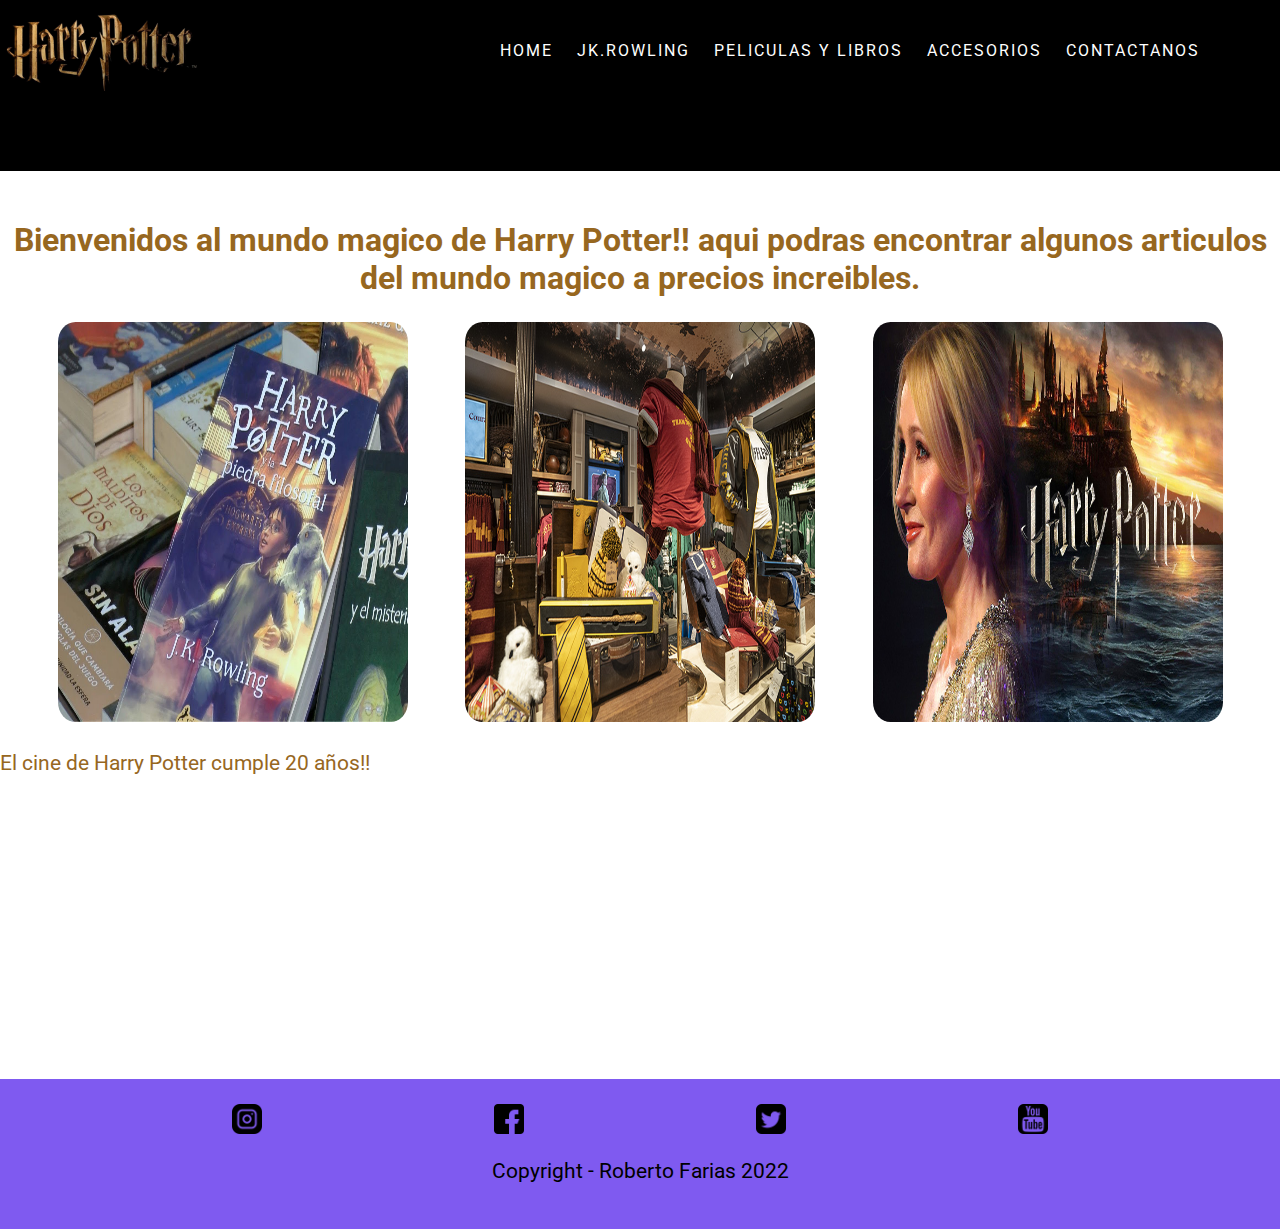
<file: index.html>
<!DOCTYPE html>
<html lang="en">
<head>
    <meta charset="UTF-8">
    <meta http-equiv="X-UA-Compatible" content="IE=edge">
    <meta name="viewport" content="width=device-width, initial-scale=1.0"> 
    <meta name="description" content="Tienda de Harry Potter">
    <meta name="keywords" content="Harry Potter,wizard world,hogwarts,tienda Harry Potter">
    <title>HARRY POTTER Store</title>
    <link rel="icon" type="image/x-icon" href="/assest/img/favicon.ico">
    <link rel="stylesheet" href="assest/css/main.css">
    <link rel="stylesheet" href="/assest/css/index.css">
    <link rel="preconnect" href="https://fonts.googleapis.com">
 <link rel="preconnect" href="https://fonts.gstatic.com" crossorigin>
 <link href="https://fonts.googleapis.com/css2?family=Roboto:ital,wght@0,700;1,300&display=swap" rel="stylesheet">
    
</head>

<body>
    <header class="hero">
        <nav class="nav container" id="nav">
            
            <h1 class="logo"><a href="/index.html"><img src="/assest/img/logo.jpg" alt="logo"></a></h1>
            <ul class="nav__links">
                <li class="nav__item">
                    <a href="/index.html" class="nav__link">HOME</a>
                </li>
            
                <li class="nav__item">
                    <a href="pages/jkrowling.html" class="nav__link">JK.ROWLING</a>
                </li>
            
                <li class="nav__item">
                    <a href="/pages/Libros y Peliculas.html" class="nav__link">PELICULAS Y LIBROS</a>
                </li>
            
                <li class="nav__item">
                    <a href="pages/Accesorios.html" class="nav__link">ACCESORIOS</a>
                </li>
            
                <li class="nav__item">
                    <a href="pages/contactanos.html" class="nav__link">CONTACTANOS</a>
                </li>
            </ul>
            
            <a href="#nav" class="nav__hamburguer"><img src="/assest/img/menu.png" class="nav__icon"></a>
            <a href="#" class="nav__close"><img src="/assest/img/cerrar.png" class="nav__icon"></a>
    
    
        </nav>
    </header>
     <!-- termina menu -->
    
    <div class="texto--inicio">
        <h1>Bienvenidos al mundo magico de Harry Potter!!
            aqui podras encontrar algunos articulos del mundo magico a precios increibles. </h1>
    </div>

    <div class="inicio__index">
        <div><a href="/pages/Libros y Peliculas.html">
            <img src="/assest/img/libros Harry potter.jpg"  alt="Harry Potter"></a></div>
        <div><a href="/pages/Accesorios.html">
            <img  src="/assest/img/accesoriosprincipal.jpg"  alt="Accesorios"></a></div>
        <div><a href="/pages/jkrowling.html">
            <img src="/assest/img/JK Rowling portada inicio.jfif"  alt="jkrowling"></a></div> 
        
    </div>  
    


    <div id="texo__video">
        <p>El cine de Harry Potter cumple 20 años!!</p>
    </div>

    <section id="video">
        <iframe src="https://www.youtube.com/embed/QT7iGoNpc7M" title="YouTube video player" frameborder="0"
            allow="accelerometer; autoplay; clipboard-write; encrypted-media; gyroscope; picture-in-picture"
            allowfullscreen></iframe>
    </section>

    <footer>
        <div class="redes__sociales">
            <div>
                <a href="https://www.instagram.com/harrypotterfilm/?hl=es" target="_blank"><img
                        src="assest/img/instagram.png" width="30px" alt="Instagram"></a>
            </div>
            <div>
                <a href="https://www.facebook.com/harrypottermovie/?hc_ref=ARS9vyvfcJkkVU-HvYzM0HEhamY8pbJEvZfAZH_Q97wkhyXbX2sq4M5QRHkHtj5Veew&fref=nf&__tn__=kC-R"
                    target="_blank"><img src="assest/img/facebook.png" width="30px" alt="Facebook"></a>
            </div>
            <div>
                <a href="https://twitter.com/harrypotterfilm" target="_blank"><img src="assest/img/signo-de-twitter.png"
                        width="30px" alt="Twitter"></a>
            </div>
            <div>
                <a href="https://www.youtube.com/channel/UCn4M2FRFieSxnG8GDenWGvA" target="_blank"><img class="foto--redes"
                        src="assest/img/logotipo-de-youtube.png" width="30px" alt=" youtube"></a>
            </div>
        </div>
        <p>Copyright - Roberto Farias 2022</p>
    </footer>


</body>



</html>
</file>
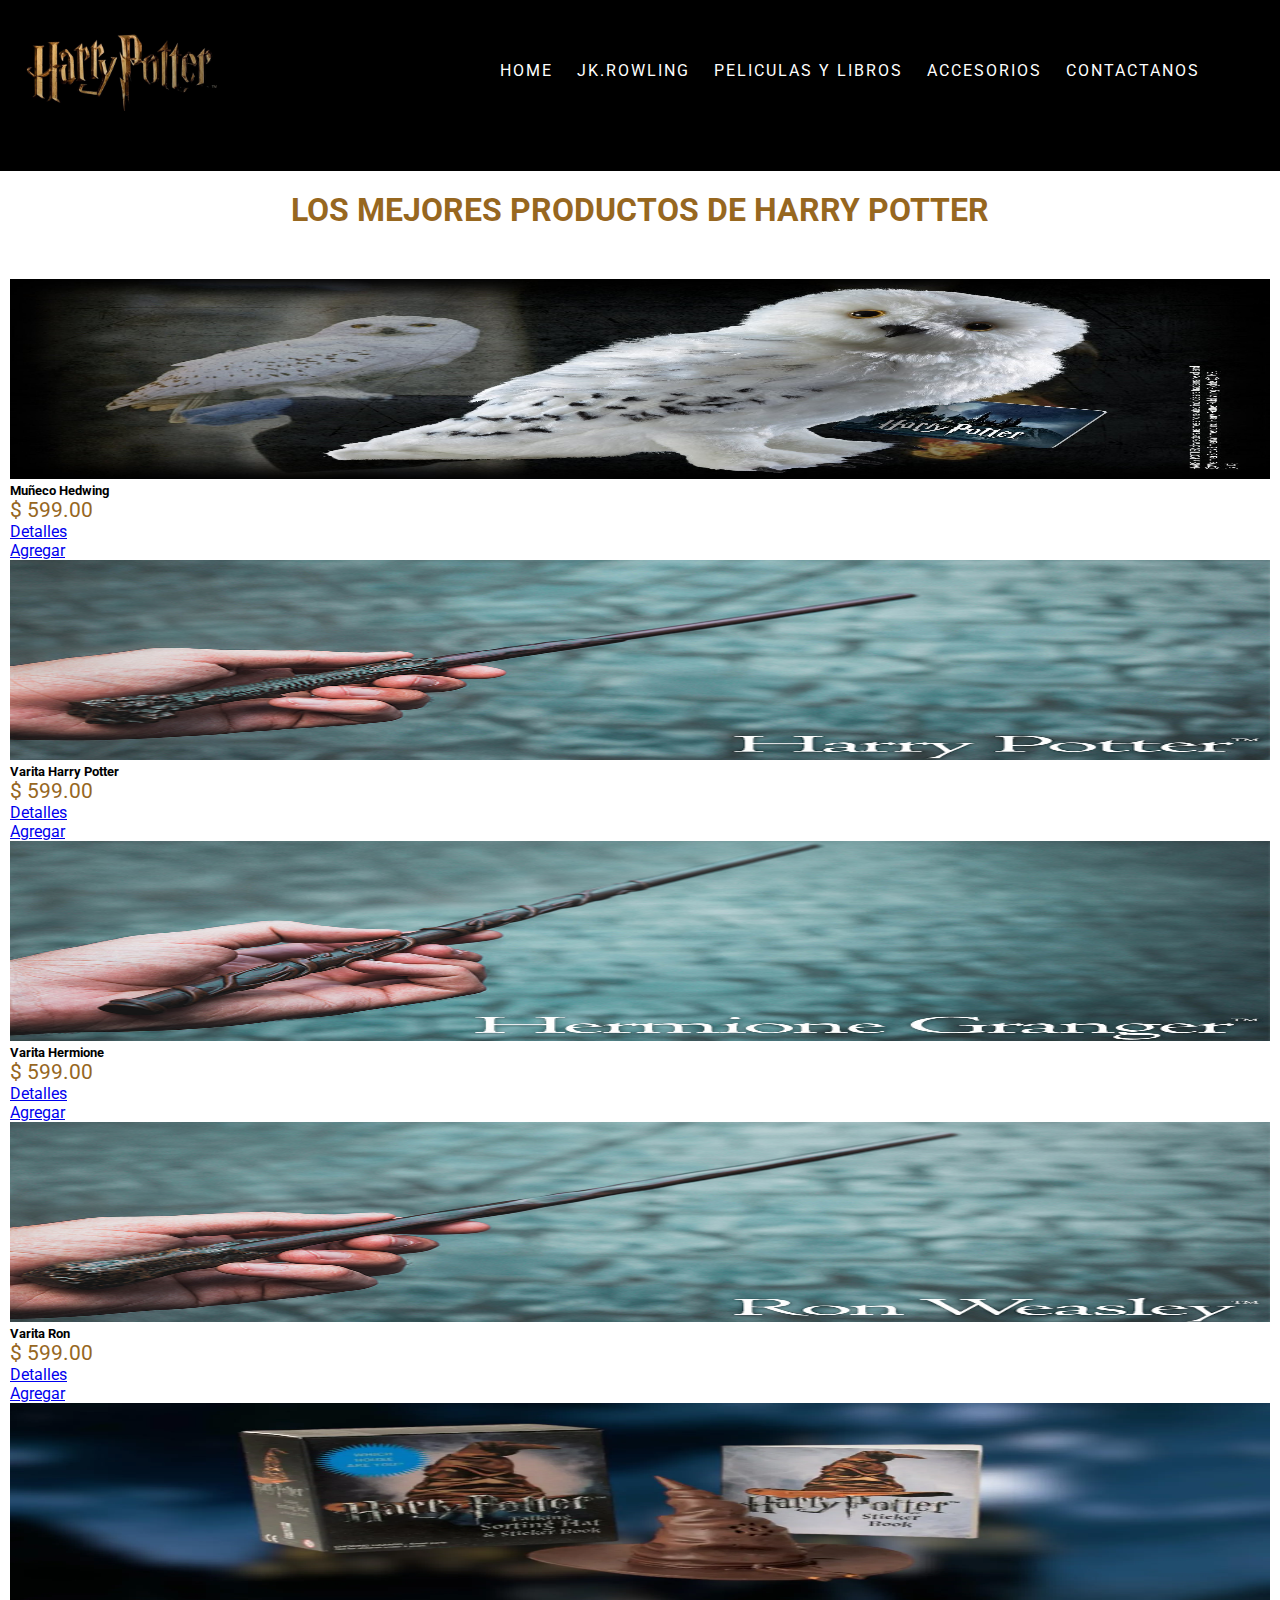
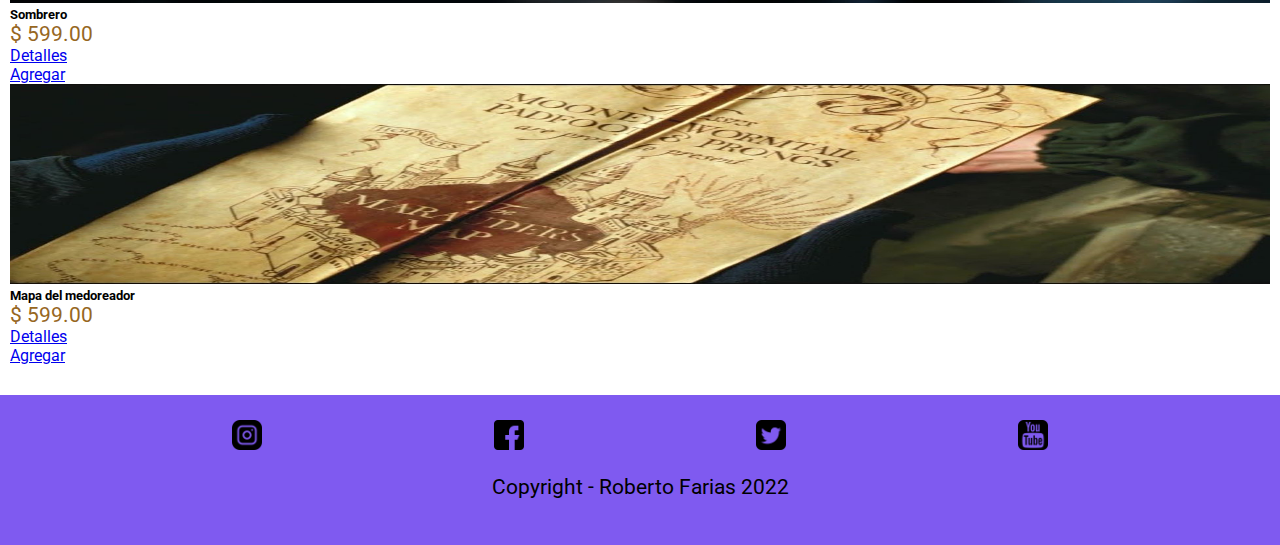
<file: pages/Accesorios.html>
<!DOCTYPE html>
<html lang="en">
<head>
    <meta charset="UTF-8">
    <meta http-equiv="X-UA-Compatible" content="IE=edge">
    <meta name="viewport" content="width=device-width, initial-scale=1.0">
    <meta name="description" content="Accesorios oficiales de wizard world">
    <meta name="keywords" content="Harry Potter,wizard world,hogwarts,varitas,muñecos,merodeador">
    <title>ACCESORIOS</title>
    <link rel="icon" type="image/x-icon" href="/assest/img/favicon.ico">
    <link href="https://cdn.jsdelivr.net/npm/bootstrap@5.1.3/dist/css/bootstrap.min.css" rel="stylesheet" integrity="sha384-1BmE4kWBq78iYhFldvKuhfTAU6auU8tT94WrHftjDbrCEXSU1oBoqyl2QvZ6jIW3" crossorigin="anonymous">
    <link rel="stylesheet" href="/assest/css/main.css">
    <link rel="stylesheet" href="/assest/css/accesorios.css">
    <link rel="preconnect" href="https://fonts.googleapis.com">
 <link rel="preconnect" href="https://fonts.gstatic.com" crossorigin>
 <link href="https://fonts.googleapis.com/css2?family=Roboto:ital,wght@0,700;1,300&display=swap" rel="stylesheet">
</head>
<body>

    <header class="hero">
        <nav class="nav container" id="nav">
            
            <h1 class="logo"><a href="/index.html"><img src="/assest/img/logo.jpg" alt="logo"></a></h1>
            <ul class="nav__links">
                <li class="nav__item">
                    <a href="/index.html" class="nav__link">HOME</a>
                </li>
            
                <li class="nav__item">
                    <a href="jkrowling.html" class="nav__link">JK.ROWLING</a>
                </li>
            
                <li class="nav__item">
                    <a href="Libros y Peliculas.html" class="nav__link">PELICULAS Y LIBROS</a>
                </li>
            
                <li class="nav__item">
                    <a href="Accesorios.html" class="nav__link">ACCESORIOS</a>
                </li>
            
                <li class="nav__item">
                    <a href="contactanos.html" class="nav__link">CONTACTANOS</a>
                </li>
            </ul>
            
            <a href="#nav" class="nav__hamburguer"><img src="/assest/img/menu.png" class="nav__icon"></a>
            <a href="#" class="nav__close"><img src="/assest/img/cerrar.png" class="nav__icon"></a>
    
    
        </nav>
    </header>

    

   <nav class="acc__detallitos">
    <h1>LOS MEJORES PRODUCTOS DE HARRY POTTER</h1>
     <nav><img src="/assest/img/harryp11edidddt_456899.jpg" alt=""></nav>
   </nav>
      

    <main>
        <div class="acc__container">
            <div class="row row-cols-1 row-cols-sm-2 row-cols-md-3 g-3">
                <div class="col">
                    <div class="card shadow-sm">
                        <img src="/assest/img/hedwing muñeco.jpg" width="200px">
                        <div class="card-body">
                            <h5 class="card-title">Muñeco Hedwing</h5>
                            <p class="card-text">$ 599.00</p>
                            <div class="d-flex justify-content-between align-items-center">
                                <div class="btn-group">
                                    <a href="#" class="btn btn-primary">Detalles</a>
                                </div>
                                <a href="#" class="btn btn-success">Agregar</a>
                            </div>
                        </div>
                    </div>
                </div>
                <div class="col">
                    <div class="card shadow-sm">
                        <img src="/assest/img/Harry-Potter-varitajpg.jpg" width="200px">
                        <div class="card-body">
                            <h5 class="card-title">Varita Harry Potter</h5>
                            <p class="card-text">$ 599.00</p>
                            <div class="d-flex justify-content-between align-items-center">
                                <div class="btn-group">
                                    <a href="#" class="btn btn-primary">Detalles</a>
                                </div>
                                <a href="#" class="btn btn-success">Agregar</a>
                            </div>
                        </div>
                    </div>
                </div>
                <div class="col">
                    <div class="card shadow-sm">
                        <img src="/assest/img/Hermione-vatitajpg.jpg" width="200px">
                        <div class="card-body">
                            <h5 class="card-title">Varita Hermione</h5>
                            <p class="card-text">$ 599.00</p>
                            <div class="d-flex justify-content-between align-items-center">
                                <div class="btn-group">
                                    <a href="#" class="btn btn-primary">Detalles</a>
                                </div>
                                <a href="#" class="btn btn-success">Agregar</a>
                            </div>
                        </div>
                    </div>
                </div>
                <div class="col">
                    <div class="card shadow-sm">
                        <img src="/assest/img/Ron-varita.jpg" width="200px">
                        <div class="card-body">
                            <h5 class="card-title">Varita Ron</h5>
                            <p class="card-text">$ 599.00</p>
                            <div class="d-flex justify-content-between align-items-center">
                                <div class="btn-group">
                                    <a href="#" class="btn btn-primary">Detalles</a>
                                </div>
                                <a href="#" class="btn btn-success">Agregar</a>
                            </div>
                        </div>
                    </div>
                </div>
                <div class="col">
                    <div class="card shadow-sm">
                        <img src="/assest/img/sombrero-seleccionador.webp" width="200px">
                        <div class="card-body">
                            <h5 class="card-title">Sombrero</h5>
                            <p class="card-text">$ 599.00</p>
                            <div class="d-flex justify-content-between align-items-center">
                                <div class="btn-group">
                                    <a href="#" class="btn btn-primary">Detalles</a>
                                </div>
                                <a href="#" class="btn btn-success">Agregar</a>
                            </div>
                        </div>
                    </div>
                </div>
                <div class="col">
                    <div class="card shadow-sm">
                        <img src="/assest/img/maraudersmap_3qpb.jpg" width="200px">
                        <div class="card-body">
                            <h5 class="card-title">Mapa del medoreador</h5>
                            <p class="card-text">$ 599.00</p>
                            <div class="d-flex justify-content-between align-items-center">
                                <div class="btn-group">
                                    <a href="#" class="btn btn-primary">Detalles</a>
                                </div>
                                <a href="#" class="btn btn-success">Agregar</a>
                            </div>
                        </div>
                    </div>
                </div>
            </div>
        </div>
    </main>

    

    
<footer>
        <div class="redes__sociales">
            <div>
            <a href="https://www.instagram.com/harrypotterfilm/?hl=es" target="_blank" ><img src="/assest/img/instagram.png" width="30px" alt=""> </a>
        </div>
        <div>
            <a href="https://www.facebook.com/harrypottermovie/?hc_ref=ARS9vyvfcJkkVU-HvYzM0HEhamY8pbJEvZfAZH_Q97wkhyXbX2sq4M5QRHkHtj5Veew&fref=nf&__tn__=kC-R" target="_blank"><img src="/assest/img/facebook.png" width="30px" alt=""></a>
        </div>
        <div>
            <a href="https://twitter.com/harrypotterfilm" target="_blank"><img src="/assest/img/signo-de-twitter.png" width="30px" alt=""></a>
        </div>
        <div>
            <a href="https://www.youtube.com/channel/UCn4M2FRFieSxnG8GDenWGvA" target="_blank"><img class="foto--redes" src="/assest/img/logotipo-de-youtube.png" width="30px" alt=""></a>
        </div>
    </div>
        <p>Copyright - Roberto Farias 2022</p>
    </footer>
</body>
</html>
</file>
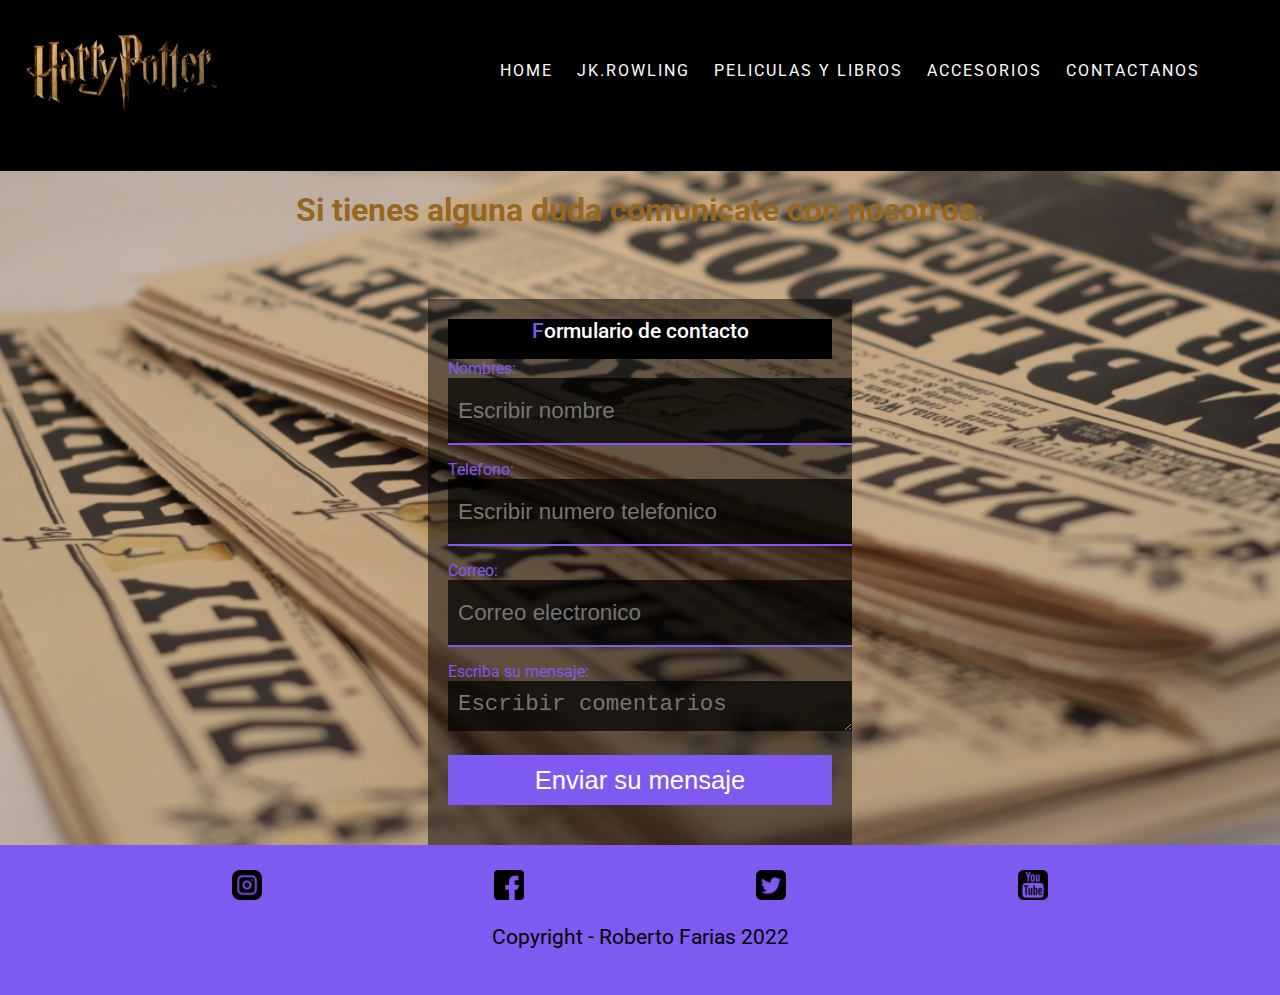
<file: pages/contactanos.html>
<!DOCTYPE html>
<html lang="en">
<head>
    <meta charset="UTF-8">
    <meta http-equiv="X-UA-Compatible" content="IE=edge">
    <meta name="viewport" content="width=device-width, initial-scale=1.0">
    <meta name="description" content="contactanos con wizard wprld">
    <meta name="keywords" content="Harry Potter,wizard world,hogwarts,contacto">
    <title>CONTACTANOS</title>
    <link rel="icon" type="image/x-icon" href="/assest/img/favicon.ico">
    <link rel="stylesheet" href="/assest/css/main.css">
    <link rel="stylesheet" href="/assest/css/contactanos.css">
    <link rel="preconnect" href="https://fonts.googleapis.com">
 <link rel="preconnect" href="https://fonts.gstatic.com" crossorigin>
 <link href="https://fonts.googleapis.com/css2?family=Roboto:ital,wght@0,700;1,300&display=swap" rel="stylesheet">
</head>
<body>

    <header class="hero">
        <nav class="nav container" id="nav">
            
            <h1 class="logo"><a href="/index.html"><img src="/assest/img/logo.jpg" alt="logo"></a></h1>
            <ul class="nav__links">
                <li class="nav__item">
                    <a href="/index.html" class="nav__link">HOME</a>
                </li>
            
                <li class="nav__item">
                    <a href="jkrowling.html" class="nav__link">JK.ROWLING</a>
                </li>
            
                <li class="nav__item">
                    <a href="Libros y Peliculas.html" class="nav__link">PELICULAS Y LIBROS</a>
                </li>
            
                <li class="nav__item">
                    <a href="Accesorios.html" class="nav__link">ACCESORIOS</a>
                </li>
            
                <li class="nav__item">
                    <a href="contactanos.html" class="nav__link">CONTACTANOS</a>
                </li>
            </ul>
            
            <a href="#nav" class="nav__hamburguer"><img src="/assest/img/menu.png" class="nav__icon"></a>
            <a href="#" class="nav__close"><img src="/assest/img/cerrar.png" class="nav__icon"></a>
    
    
        </nav>
    </header>
    <h1>Si tienes alguna duda comunicate con nosotros.</h1>

    <div class="contactanos">
        <form action="" class="form">
            <header class="header">
              <h2>F<span>ormulario de contacto</span></h2>
            </header>   
            
            <label for="name" class="form__label">Nombres:</label>
            <input type="text" class="form__input" name="nombre" placeholder="Escribir nombre" id="name">
                    
            <label for="telefono" class="form__label">Telefono:</label>
            <input type="text" class="form__input" placeholder="Escribir numero telefonico" id="telefono">
                    
            <label for="correo" class="form__label">Correo:</label>
            <input type="text" class="form__input" placeholder="Correo electronico" id="correo">
                   
            <label for="mensaje" class="form__label">Escriba su mensaje:</label>
            <textarea class="form__text" name="mensaje" id="mensaje" placeholder="Escribir comentarios"></textarea>
                    
            <input type="submit" class="enviar" value="Enviar su mensaje">
                    
            
            
        </form>
 
    </div>
      
     <footer>
        <div class="redes__sociales">
            <div>
            <a href="https://www.instagram.com/harrypotterfilm/?hl=es" target="_blank" ><img src="/assest/img/instagram.png" width="30px" alt=""> </a>
        </div>
        <div>
            <a href="https://www.facebook.com/harrypottermovie/?hc_ref=ARS9vyvfcJkkVU-HvYzM0HEhamY8pbJEvZfAZH_Q97wkhyXbX2sq4M5QRHkHtj5Veew&fref=nf&__tn__=kC-R" target="_blank"><img src="/assest/img/facebook.png" width="30px" alt=""></a>
        </div>
        <div>
            <a href="https://twitter.com/harrypotterfilm" target="_blank"><img src="/assest/img/signo-de-twitter.png" width="30px" alt=""></a>
        </div>
        <div>
            <a href="https://www.youtube.com/channel/UCn4M2FRFieSxnG8GDenWGvA" target="_blank"><img class="foto--redes" src="/assest/img/logotipo-de-youtube.png" width="30px" alt=""></a>
        </div>
    </div>
        <p>Copyright - Roberto Farias 2022</p>
    </footer>
    </body>
</html>
</file>
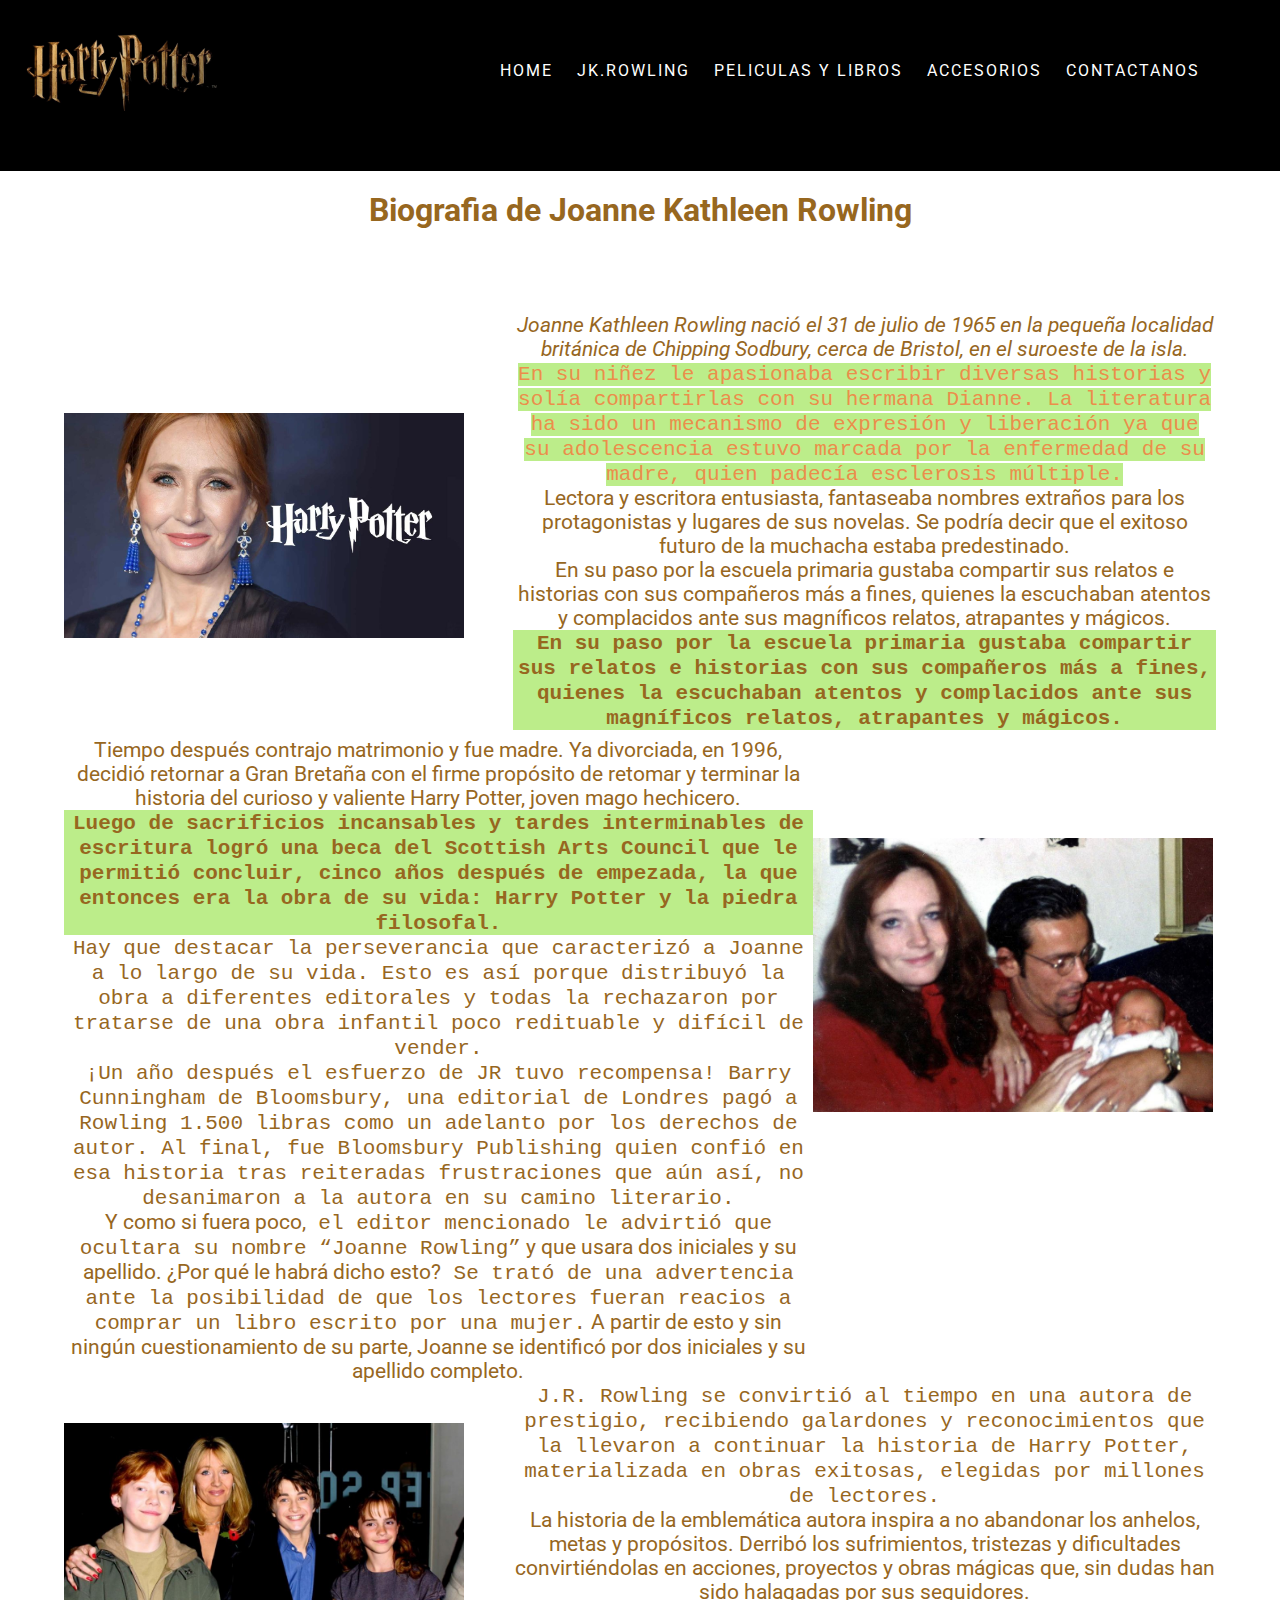
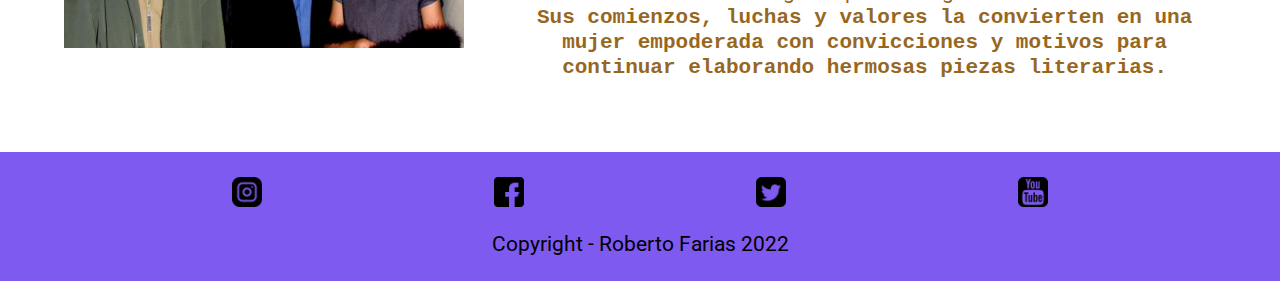
<file: pages/jkrowling.html>
<!DOCTYPE html>
<html lang="en">
<head>
    <meta charset="UTF-8">
    <meta http-equiv="X-UA-Compatible" content="IE=edge">
    <meta name="viewport" content="width=device-width, initial-scale=1.0">
    <meta name="description" content="biografia de J.K Rowling">
    <meta name="keywords" content="Harry Potter,wizard world,hogwarts,J.K Rowling">
    <title>JK.ROWLING</title>
    <link rel="icon" type="image/x-icon" href="/assest/img/favicon.ico">
    <link rel="stylesheet" href="/assest/css/main.css">
    <link rel="stylesheet" href="/assest/css/jkrowling.css">
    
    <link rel="preconnect" href="https://fonts.googleapis.com">
 <link rel="preconnect" href="https://fonts.gstatic.com" crossorigin>
 <link href="https://fonts.googleapis.com/css2?family=Roboto:ital,wght@0,700;1,300&display=swap" rel="stylesheet">
    
</head>
<body>
    <header class="hero">
        <nav class="nav container" id="nav">
            
            <h1 class="logo"><a href="/index.html"><img src="/assest/img/logo.jpg" alt="logo"></a></h1>
            <ul class="nav__links">
                <li class="nav__item">
                    <a href="/index.html" class="nav__link">HOME</a>
                </li>
            
                <li class="nav__item">
                    <a href="jkrowling.html" class="nav__link">JK.ROWLING</a>
                </li>
            
                <li class="nav__item">
                    <a href="Libros y Peliculas.html" class="nav__link">PELICULAS Y LIBROS</a>
                </li>
            
                <li class="nav__item">
                    <a href="Accesorios.html" class="nav__link">ACCESORIOS</a>
                </li>
            
                <li class="nav__item">
                    <a href="contactanos.html" class="nav__link">CONTACTANOS</a>
                </li>
            </ul>
            
            <a href="#nav" class="nav__hamburguer"><img src="/assest/img/menu.png" class="nav__icon"></a>
            <a href="#" class="nav__close"><img src="/assest/img/cerrar.png" class="nav__icon"></a>
    
    
        </nav>
    </header>

        <h1>Biografia de Joanne Kathleen Rowling</h1>

       <main id="jkrowling__text">
            <img class="foto" src="/assest/img/jkrowling.jpg"  alt="Foto de JK.Rowling">
            <div class="texto__1">
            <p class="letrita">
                 Joanne Kathleen Rowling nació el 31 de julio de 1965 en la pequeña localidad británica de Chipping Sodbury, cerca de Bristol, en el suroeste de la isla.
            </p>
            <p><samp class="texto-rojo">
                 En su niñez le apasionaba escribir diversas historias y solía compartirlas con su hermana Dianne. La literatura ha sido un mecanismo de expresión y liberación ya que su adolescencia estuvo marcada por la enfermedad de su madre, quien padecía esclerosis múltiple.</samp>
            </p>
         
            <p>
                Lectora y escritora entusiasta, fantaseaba nombres extraños para los protagonistas y lugares de sus  novelas. Se podría decir que el exitoso futuro de la muchacha estaba predestinado.

            </p>
            <p>
                En su paso por la escuela primaria gustaba compartir sus relatos e historias con sus compañeros más a fines, quienes la escuchaban atentos y complacidos ante sus magníficos relatos, atrapantes y mágicos.
            </p>
            <p class="texto-verde">
                <samp> En su paso por la escuela primaria gustaba compartir sus relatos e historias con sus compañeros más a fines, quienes la escuchaban atentos y complacidos ante sus magníficos relatos, atrapantes y mágicos.</samp>
            </p>
        </div>
            <img class="foto__2" src="/assest/img/jkrowlingfamily.jpg" alt="JK.ROWLING FAMILY">
            <div class="texto__2">
            <p>
                Tiempo después contrajo matrimonio y fue madre. Ya divorciada, en 1996, decidió retornar a Gran Bretaña con el firme propósito de retomar y terminar la historia del curioso y valiente Harry Potter, joven mago hechicero.
            </p>

            <p class="texto-verde">
                <samp>Luego de sacrificios incansables y tardes interminables de escritura logró una beca del Scottish Arts Council que le permitió concluir, cinco años después de empezada, la que entonces era la obra de su vida: Harry Potter y la piedra filosofal.</samp>
            </p>
            <p>
                <samp>Hay que destacar la perseverancia que caracterizó a Joanne a lo largo de su vida. Esto es así porque distribuyó la obra a diferentes editorales y todas la rechazaron por tratarse de una obra infantil poco redituable y difícil de vender.</samp>
            </p>
            <p>
                <samp>¡Un año después el esfuerzo de JR tuvo recompensa! Barry Cunningham de Bloomsbury, una editorial de Londres pagó a Rowling 1.500 libras como un adelanto por los derechos de autor. Al final, fue Bloomsbury Publishing quien confió en esa historia tras reiteradas frustraciones que aún así, no desanimaron a la autora en su camino literario.</samp> 
            </p>
            <p>
                Y como si fuera poco,<samp> el editor mencionado le advirtió que ocultara su nombre “Joanne Rowling”</samp> y que usara dos iniciales y su apellido. ¿Por qué le habrá dicho esto?<samp> Se trató de una advertencia ante la posibilidad de que los lectores fueran reacios a comprar un libro escrito por una mujer.</samp> A partir de esto y sin ningún cuestionamiento de su parte, Joanne se identificó por dos iniciales y su apellido completo.
            </p>
        </div>
            <img class="foto__3" src="/assest/img/j-k-rowling-y-los-protagonistas-de-la-saga-harry-potter.jpeg" alt="JK.Rowling y los actores">
        <div class="texto__3">

            <p class="testo-verde">
                <samp> J.R. Rowling se convirtió al tiempo en una autora de prestigio, recibiendo galardones y reconocimientos que la llevaron a continuar la historia de Harry Potter, materializada en obras exitosas, elegidas por millones de lectores.</samp>
            </p>
            <p>
                La historia de la emblemática autora inspira a no abandonar los anhelos, metas y propósitos. Derribó los sufrimientos, tristezas y dificultades convirtiéndolas en acciones, proyectos y obras mágicas que, sin dudas han sido halagadas por sus seguidores.
            </p>
            <p class="letra-negra">
                <samp>Sus comienzos, luchas y valores la convierten en una mujer empoderada con convicciones y motivos para continuar elaborando hermosas piezas literarias.</samp> 
            </p>
        </div>
       </main>
    
       
    <footer>
        <div class="redes__sociales">
            <div>
            <a href="https://www.instagram.com/harrypotterfilm/?hl=es" target="_blank" ><img src="/assest/img/instagram.png" width="30px" alt=""> </a>
         </div>
         <div>
            <a href="https://www.facebook.com/harrypottermovie/?hc_ref=ARS9vyvfcJkkVU-HvYzM0HEhamY8pbJEvZfAZH_Q97wkhyXbX2sq4M5QRHkHtj5Veew&fref=nf&__tn__=kC-R" target="_blank"><img src="/assest/img/facebook.png" width="30px" alt=""></a>
         </div>
         <div>
            <a href="https://twitter.com/harrypotterfilm" target="_blank"><img src="/assest/img/signo-de-twitter.png" width="30px" alt=""></a>
         </div>
         <div>
            <a href="https://www.youtube.com/channel/UCn4M2FRFieSxnG8GDenWGvA" target="_blank"><img class="foto--redes" src="/assest/img/logotipo-de-youtube.png" width="30px" alt=""></a>
         </div>
       </div>
        <p>Copyright - Roberto Farias 2022</p>
    </footer>
</body>
</html>
</file>
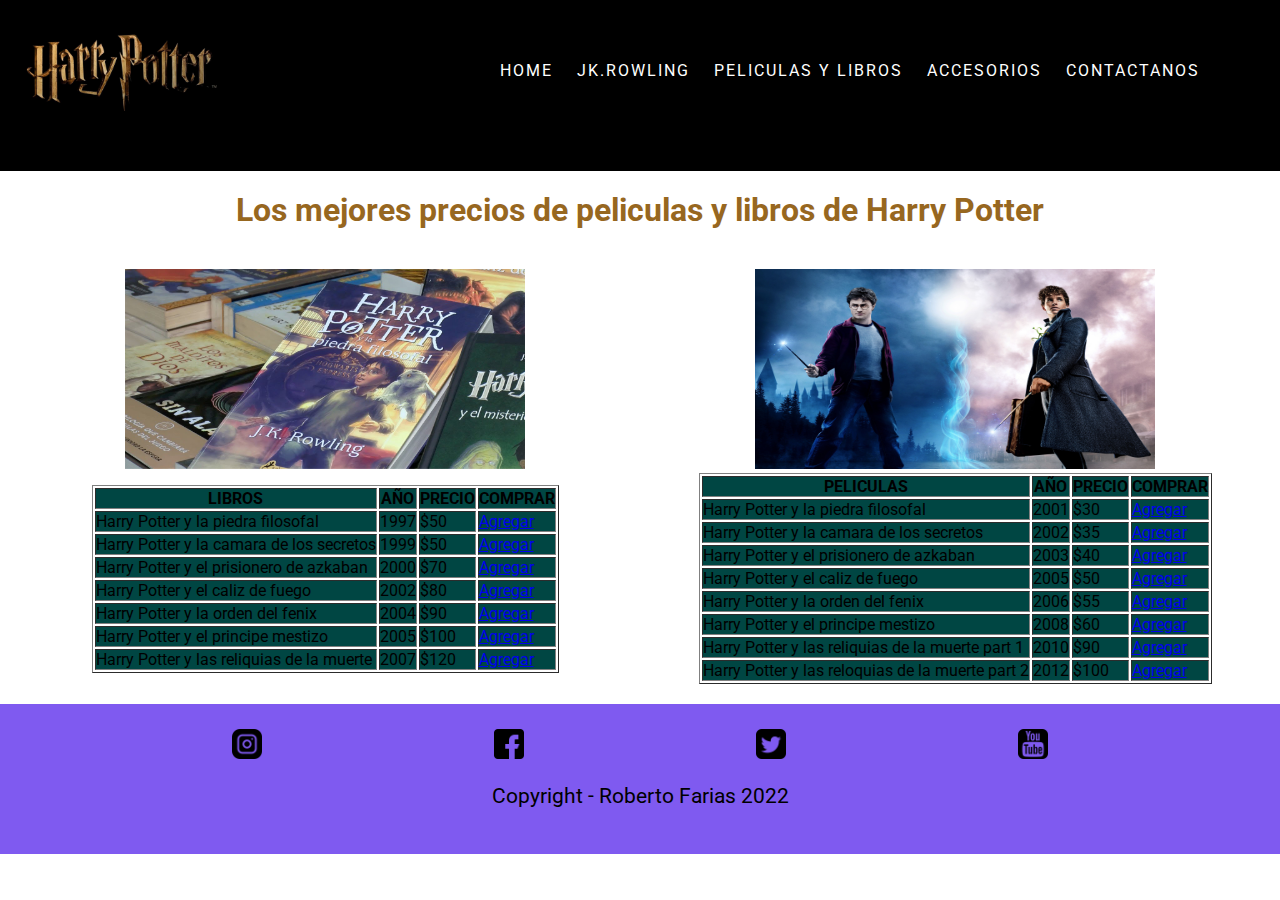
<file: pages/Libros y Peliculas.html>
<!DOCTYPE html>
<html lang="en">
<head>
    <meta charset="UTF-8">
    <meta http-equiv="X-UA-Compatible" content="IE=edge">
    <meta name="viewport" content="width=device-width, initial-scale=1.0">
    <meta name="description" content="Libros y peliculas de harry potter">
    <meta name="keywords" content="Harry Potter,wizard world,hogwarts,peliclas,libros">
    <title>LIBROS Y PELICULAS</title>
    <link rel="icon" type="image/x-icon" href="/assest/img/favicon.ico">
    <link href="https://cdn.jsdelivr.net/npm/bootstrap@5.1.3/dist/css/bootstrap.min.css" rel="stylesheet" integrity="sha384-1BmE4kWBq78iYhFldvKuhfTAU6auU8tT94WrHftjDbrCEXSU1oBoqyl2QvZ6jIW3" crossorigin="anonymous">
    <link rel="stylesheet" href="/assest/css/main.css">
    <link rel="stylesheet" href="/assest/css/pelisylibros.css">
    
    <link rel="preconnect" href="https://fonts.googleapis.com">
 <link rel="preconnect" href="https://fonts.gstatic.com" crossorigin>
 <link href="https://fonts.googleapis.com/css2?family=Roboto:ital,wght@0,700;1,300&display=swap" rel="stylesheet">
</head>
<body> 
    <header class="hero">
        <nav class="nav container" id="nav">
            
            <h1 class="logo"><a href="/index.html"><img src="/assest/img/logo.jpg" alt="logo"></a></h1>
            <ul class="nav__links">
                <li class="nav__item">
                    <a href="/index.html" class="nav__link">HOME</a>
                </li>
            
                <li class="nav__item">
                    <a href="jkrowling.html" class="nav__link">JK.ROWLING</a>
                </li>
            
                <li class="nav__item">
                    <a href="Libros y Peliculas.html" class="nav__link">PELICULAS Y LIBROS</a>
                </li>
            
                <li class="nav__item">
                    <a href="Accesorios.html" class="nav__link">ACCESORIOS</a>
                </li>
            
                <li class="nav__item">
                    <a href="contactanos.html" class="nav__link">CONTACTANOS</a>
                </li>
            </ul>
            
            <a href="#nav" class="nav__hamburguer"><img src="/assest/img/menu.png" class="nav__icon"></a>
            <a href="#" class="nav__close"><img src="/assest/img/cerrar.png" class="nav__icon"></a>
    
    
        </nav>
    </header>
    <h1>Los mejores precios de peliculas y libros de Harry Potter</h1>
    <div id="PL__page">
        <div class="img__libros"><img src="/assest/img/libros Harry potter.jpg" alt=""></div>
        <table border="1" class="libros">

            <tr>
             <th>LIBROS</th>
             <th>AÑO</th>
             <th>PRECIO</th>
             <th>COMPRAR</th>
          

            <tr>
             <td>Harry Potter y la piedra filosofal</td>
              <td>1997</td>
              <td>$50</td>
               <td><a href="#" class="btn btn-success">Agregar</a></td>
            </tr> 
            <tr> 
              <td>Harry Potter y la camara de los secretos</td>
               <td>1999</td>
               <td>$50</td>
               <td><a href="#" class="btn btn-success">Agregar</a></td>
            </tr>
            <tr> 
             <td>Harry Potter y el prisionero de azkaban</td>
              <td>2000</td>
               <td>$70</td>
               <td><a href="#" class="btn btn-success">Agregar</a></td>
            </tr>
            <tr>
              <td>Harry Potter y el caliz de fuego</td>
              <td>2002</td>
               <td>$80</td>
              <td><a href="#" class="btn btn-success">Agregar</a></td>
            </tr>
            <tr>
              <td>Harry Potter y la orden del fenix</td>
              <td>2004</td>
              <td>$90
              </td>
              <td><a href="#" class="btn btn-success">Agregar</a></td>
            </tr>
            <tr>
             <td>Harry Potter y el principe mestizo</td>
              <td>2005</td>
              <td>$100</td>
              <td><a href="#" class="btn btn-success">Agregar</a></td>
             </tr>
             <tr>
             <td>Harry Potter y las reliquias de la muerte</td>
             <td>2007</td>
             <td>$120</td>
             <td><a href="#" class="btn btn-success">Agregar</a></td>
            </tr>
        </table> 
        <div class="img__pelis"> <img src="/assest/img/carrusel 3.jpg" alt=""></div>
        <table border="1" class="pelis">
            <tr>
             <th>PELICULAS</th>
             <th>AÑO</th>
             <th>PRECIO</th>
             <th>COMPRAR</th>
            
            </tr>
            <tr>
             <td>Harry Potter y la piedra filosofal</td>
             <td>2001</td>
             <td>$30</td>
             <td><a href="#" class="btn btn-success">Agregar</a></td>
           </tr>
           <tr>
             <td>Harry Potter y la camara de los secretos</td>
             <td>2002</td>
             <td>$35</td>
             <td><a href="#" class="btn btn-success">Agregar</a></td>
           </tr>
           <tr>
             <td>Harry Potter y el prisionero de azkaban</td>
             <td>2003</td>
             <td>$40</td>
             <td><a href="#" class="btn btn-success">Agregar</a></td>
           </tr>
           <tr>
             <td>Harry Potter y el caliz de fuego</td>
             <td>2005</td>
             <td>$50</td>
             <td><a href="#" class="btn btn-success">Agregar</a></td>
           </tr>
           <tr>
             <td> Harry Potter y la orden del fenix</td>
             <td>2006</td>
             <td>$55</td>
             <td><a href="#" class="btn btn-success">Agregar</a></td>
           </tr>
           <tr>
             <td>Harry Potter y el principe mestizo</td>
             <td>2008</td>
             <td>$60</td>
             <td><a href="#" class="btn btn-success">Agregar</a></td>
           </tr>
           <tr>
             <td>Harry Potter y las reliquias de la muerte part 1</td>
             <td>2010</td>
             <td>$90</td>
             <td><a href="#" class="btn btn-success">Agregar</a></td>
           </tr>
           <tr>
             <td>Harry Potter y las reloquias de la muerte part 2</td>
             <td>2012</td>
             <td>$100</td>
             <td><a href="#" class="btn btn-success">Agregar</a></td>
           </tr>

        </table> 
    </div>
    <footer>
        <div class="redes__sociales">
            <div>
                 <a href="https://www.instagram.com/harrypotterfilm/?hl=es" target="_blank" ><img src="/assest/img/instagram.png" width="30px" alt=""> </a>
            </div>
            <div>
                 <a href="https://www.facebook.com/harrypottermovie/?hc_ref=ARS9vyvfcJkkVU-HvYzM0HEhamY8pbJEvZfAZH_Q97wkhyXbX2sq4M5QRHkHtj5Veew&fref=nf&__tn__=kC-R" target="_blank"><img src="/assest/img/facebook.png" width="30px" alt=""></a>
            </div>
            <div>
                 <a href="https://twitter.com/harrypotterfilm" target="_blank"><img src="/assest/img/signo-de-twitter.png" width="30px" alt=""></a>
           </div>
            <div>
                 <a href="https://www.youtube.com/channel/UCn4M2FRFieSxnG8GDenWGvA" target="_blank"><img class="foto--redes" src="/assest/img/logotipo-de-youtube.png" width="30px" alt=""></a>
            </div>
       </div>
        <p>Copyright - Roberto Farias 2022</p>
   </footer>
</body>
</html>
</file>
<file: assest/css/main.css>
footer p {
  color: black;
  display: block;
  -webkit-margin-before: 1em;
          margin-block-start: 1em;
  -webkit-margin-after: 1em;
          margin-block-end: 1em;
  -webkit-margin-start: 0px;
          margin-inline-start: 0px;
  -webkit-margin-end: 0px;
          margin-inline-end: 0px;
}

footer {
  margin: 0% auto;
  width: 100%;
  padding-top: 25px;
  padding-bottom: 25px;
  text-align: center;
  background-color: #7f5af0;
}

.redes__sociales {
  display: flex;
  flex-direction: row;
  justify-content: space-evenly;
}

.logo img {
  width: 100px;
}

.container {
  margin: 0 auto;
  width: 95%;
  max-width: 1200px;
  overflow: hidden;
}

.hero {
  background-color: linear-gradient(rgba(0, 0, 0, 0.01), rgba(0, 0, 0, 0.02)), black;
  background-size: cover;
  height: 19vh;
  color: white;
}

.nav {
  --state-close: scale(0);
  --state-hamburguer:scale(1);
  --state-menu: translate(-100%);
  padding: 40px 0;
  display: grid;
  justify-content: space-between;
  align-items: center;
  grid-template-columns: repeat(2, -webkit-max-content);
  grid-template-columns: repeat(2, max-content);
}

.nav:target {
  --state-menu: translate(0);
  --state-close:scale(1);
  --state-hamburguer:scale(0);
}

.logo {
  font-size: 2.5rem;
  z-index: 1;
}

.nav__hamburguer,
.nav__close {
  cursor: pointer;
  grid-column: -2/-1;
  grid-row: 1/2;
  transition: 0.4s transform;
}

.nav__hamburguer {
  transform: var(--state-hamburguer);
}

.nav__close {
  transform: var(--state-close);
}

.nav__links {
  background-color: black;
  position: absolute;
  top: 0;
  bottom: 0;
  left: 0;
  right: 0;
  padding: 0;
  display: grid;
  align-content: center;
  gap: 2em;
  padding-left: 5%;
  transform: var(--state-menu);
  transition: 0.3s transform;
}

.nav__item {
  list-style: none;
}

.nav__link {
  color: white;
  text-decoration: none;
  font-size: 1.2rem;
  letter-spacing: 2px;
}

@media (min-width: 768px) {
  .container {
    margin: 0;
    padding: 0;
  }
  .logo img {
    width: 200px;
  }
  .nav {
    --state-hamburguer:scale(0);
    --state-menu: translate(0);
  }
  .nav:target {
    --state-close:scale(0);
  }
  .nav__links {
    padding: 0;
    background-color: unset;
    position: unset;
    gap: 1.5em;
    grid-auto-flow: column;
    transform: unset;
    grid-column: -2/-1;
    grid-row: 1/2;
  }
  .nav__link {
    font-size: 1rem;
    letter-spacing: none;
  }
}
header {
  background-color: black;
}

p {
  font-size: 21px;
  color: #97671f;
}

* {
  margin: 0;
  padding: 0;
}

body {
  font-family: "Roboto", sans-serif;
  background-image: url(https://i.pinimg.com/originals/6a/d0/61/6ad061662e8adc82a68c7578dbee0a04.jpg);
}/*# sourceMappingURL=main.css.map */
</file>
<file: assest/css/index.css>
.inicio__index {
  margin-right: auto;
  margin-left: auto;
  width: 100%;
  padding-top: 25px;
  padding-bottom: 25px;
  text-align: center;
  display: flex;
  flex-direction: column-reverse;
  justify-content: space-evenly;
}

.inicio__index div a img {
  width: 350px;
  height: 400px;
  border-radius: 5%;
}

@media screen and (min-width: 767px) {
  .inicio__index {
    margin-right: auto;
    margin-left: auto;
    width: 100%;
    padding-top: 25px;
    padding-bottom: 25px;
    text-align: center;
    display: flex;
    flex-direction: row;
    justify-content: space-evenly;
  }
}
@media screen and (max-width: 767px) {
  .inicio__index div a img {
    width: 200px;
    height: 200px;
    border-radius: 50%;
  }
}
.texto--inicio {
  text-align: center;
  padding-top: 50px;
  color: #97671f;
}

#video iframe {
  width: 390px;
  height: 300px;
  align-items: center;
}

@media (min-width: 767px) {
  #video iframe {
    width: 600px;
    height: 300px;
    margin-right: 50%;
  }
}/*# sourceMappingURL=index.css.map */
</file>
<file: assest/css/accesorios.css>
.acc__container {
  padding: 30px 10px;
}

.acc__container img {
  width: 100%;
  height: 200px;
}

.acc__detallitos img {
  width: 375px;
  height: 400px;
}

h1 {
  padding: 20px;
  text-align: center;
  color: #97671f;
}

@media screen and (min-width: 767px) {
  .acc__detallitos img {
    display: none;
  }
}/*# sourceMappingURL=accesorios.css.map */
</file>
<file: assest/css/contactanos.css>
#contactanos {
  text-align: center;
  color: #004643;
}

body {
  background: url(/assest/img/fondo\ contacto.png);
  background-attachment: fixed;
  background-size: cover;
}

@media (min-width: 767px) {
  .body {
    font-size: 1.4rem;
    font-size: 62.5%;
  }
  h2 {
    font-size: 1.9rem;
  }
}
h1 {
  text-align: center;
  padding: 20px 20px;
  color: #97671f;
}

.form {
  width: 30%;
  min-width: 300px;
  background: rgba(0, 0, 0, 0.491);
  margin: auto;
  margin-top: 50px;
  padding: 20px;
  color: #7f5af0;
}

h2 {
  font-size: 1.3rem;
  text-align: center;
  color: #7f5af0;
  padding-bottom: 16px;
  font-weight: 500;
}

.header span {
  color: white;
}

.form__input {
  width: 100%;
  height: 45px;
  background: rgba(0, 0, 0, 0.7);
  padding: 10px;
  outline: none;
  border: none;
  border-bottom: 2px solid #7f5af0;
  font-size: 1.4rem;
  margin-bottom: 15px;
  color: white;
}

.form__text {
  width: 100%;
  background: rgba(0, 0, 0, 0.7);
  padding: 10px;
  outline: none;
  border: none;
  border-bottom: 2px #7f5af0;
  color: white;
}

.form__text::-moz-placeholder {
  font-size: 1.4rem;
}

.form__text:-ms-input-placeholder {
  font-size: 1.4rem;
}

.form__text::placeholder {
  font-size: 1.4rem;
}

.form__lable {
  display: block;
  font-size: 1.2rem;
  font-weight: 300;
}

.enviar {
  width: 100%;
  height: 50px;
  background: rgba(0, 0, 0, 0.7);
  padding: 10px;
  outline: none;
  border: none;
  background: #7f5af0;
  color: white;
  text-align: center;
  font-size: 1.6rem;
  margin: 20px 0 20px 0;
  cursor: pointer;
  transition: all 0.5s ease;
}

.enviar:hover {
  background: rgba(127, 90, 240, 0.537254902);
}/*# sourceMappingURL=contactanos.css.map */
</file>
<file: assest/css/jkrowling.css>
h1 {
  text-align: center;
  padding: 20px 20px;
  color: #97671f;
}

#jkrowling__text {
  text-align: center;
  padding: 5%;
}

.foto {
  width: 300px;
}

.foto__2 {
  width: 300px;
}

.foto__3 {
  width: 300px;
}

@media screen and (min-width: 767px) {
  .foto {
    padding: 100px 0;
    width: 400px;
  }
  .foto__2 {
    padding: 100px 0;
    width: 400px;
  }
  .foto__3 {
    padding: 40px 0;
    width: 400px;
  }
  #jkrowling__text {
    display: grid;
    grid-template-columns: 39% 11% 15% 35%;
    grid-template-rows: auto auto auto auto auto auto;
    grid-template-areas: "foto texto1 texto1 texto1" "texto2 texto2 texto2 foto2" "foto3 texto3 texto3 texto3";
  }
  .foto {
    grid-area: foto;
  }
  .texto__1 {
    grid-area: texto1;
  }
  .foto__2 {
    grid-area: foto2;
  }
  .texto__2 {
    grid-area: texto2;
  }
  .foto__3 {
    grid-area: foto3;
  }
  .texto__3 {
    grid-area: texto3;
  }
}
.texto-rojo {
  color: rgb(235, 142, 75);
  background-color: #bced8a;
}

.texto-verde {
  background-color: #bced8a;
  font-weight: bold;
}

.letra-negra {
  font-weight: bolder;
}

.letrita {
  font-style: italic;
}

p {
  font-size: 21px;
  color: #97671f;
}/*# sourceMappingURL=jkrowling.css.map */
</file>
<file: assest/css/pelisylibros.css>
.img__libros img {
  width: 400px;
}

.img__pelis img {
  width: 400px;
}

h1 {
  text-align: center;
  padding: 20px 20px;
  color: #97671f;
}

tr {
  background-color: #004643;
}

@media screen and (min-width: 767px) {
  #PL__page {
    padding: 20px 10px;
    display: flex;
    flex-direction: row;
  }
  .img__libros img {
    width: 400px;
    height: 200px;
  }
  .img__pelis img {
    width: 400px;
    height: 200px;
  }
  #PL__page {
    display: grid;
    grid-template-columns: 25% 25% 25% 25%;
    grid-template-rows: auto auto auto auto auto;
    grid-template-areas: "imglibros imglibros imgpelis imgpelis" "libros libros pelis pelis";
  }
  .img__libros {
    margin: auto;
    grid-area: imglibros;
  }
  .libros {
    margin: auto;
    grid-area: libros;
  }
  .img__pelis {
    margin: auto;
    grid-area: imgpelis;
  }
  .pelis {
    margin: auto;
    grid-area: pelis;
  }
}/*# sourceMappingURL=pelisylibros.css.map */
</file>
